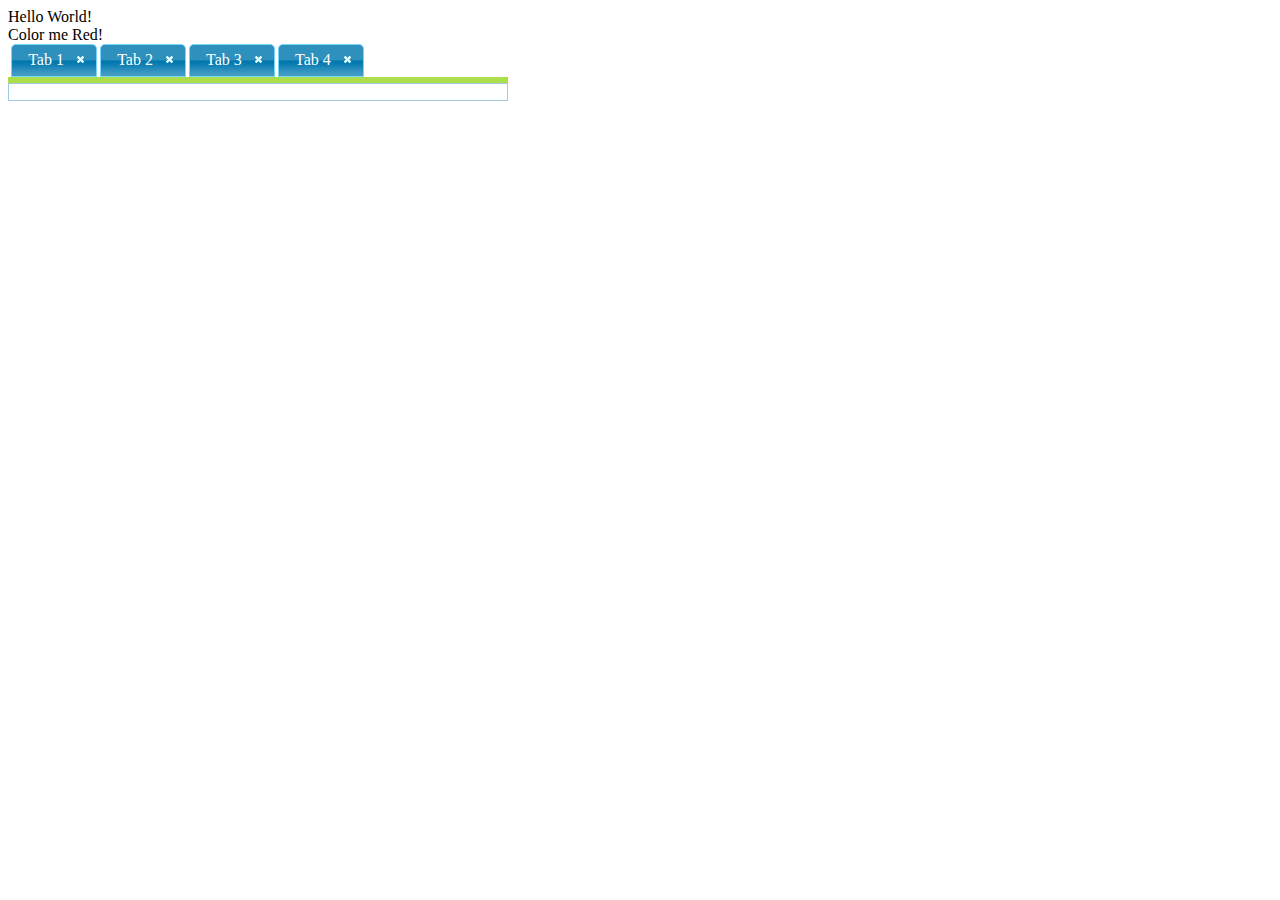
<file: public_html/index.html>
<html>
    <head>
        <title>Singleton Module</title>
        <meta charset="UTF-8">
        <link type="text/css" rel="stylesheet" href="css/start/jquery-ui-1.10.3.custom.css"/>
        <link type="text/css" rel="stylesheet" href="css/tabview.css"/>
    </head>
    <body>
        <script data-main="js/main.js" src="js/libs/require.js" type="text/javascript"></script>
    </body>
</html>
</file>
<file: public_html/css/tabview.css>
.tabview > div.ui-state-active {
    border-width: 0.2em;
}

.tabview .tabview-pane > div {
    float: left;
    padding: 0.4em 1em;
    margin-left: 0.2em;
    cursor: pointer;
}
.tabview .tabview-pane > div.ui-state-active {
    cursor: auto;
}

.tabview > div.ui-widget-content {
    padding: 0.5em;
}

.tabview .tabview-pane > div > span.ui-icon {
    float: right;
    margin-left: .5em;
    margin-right: -.5em;
    cursor: pointer;
}
</file>
